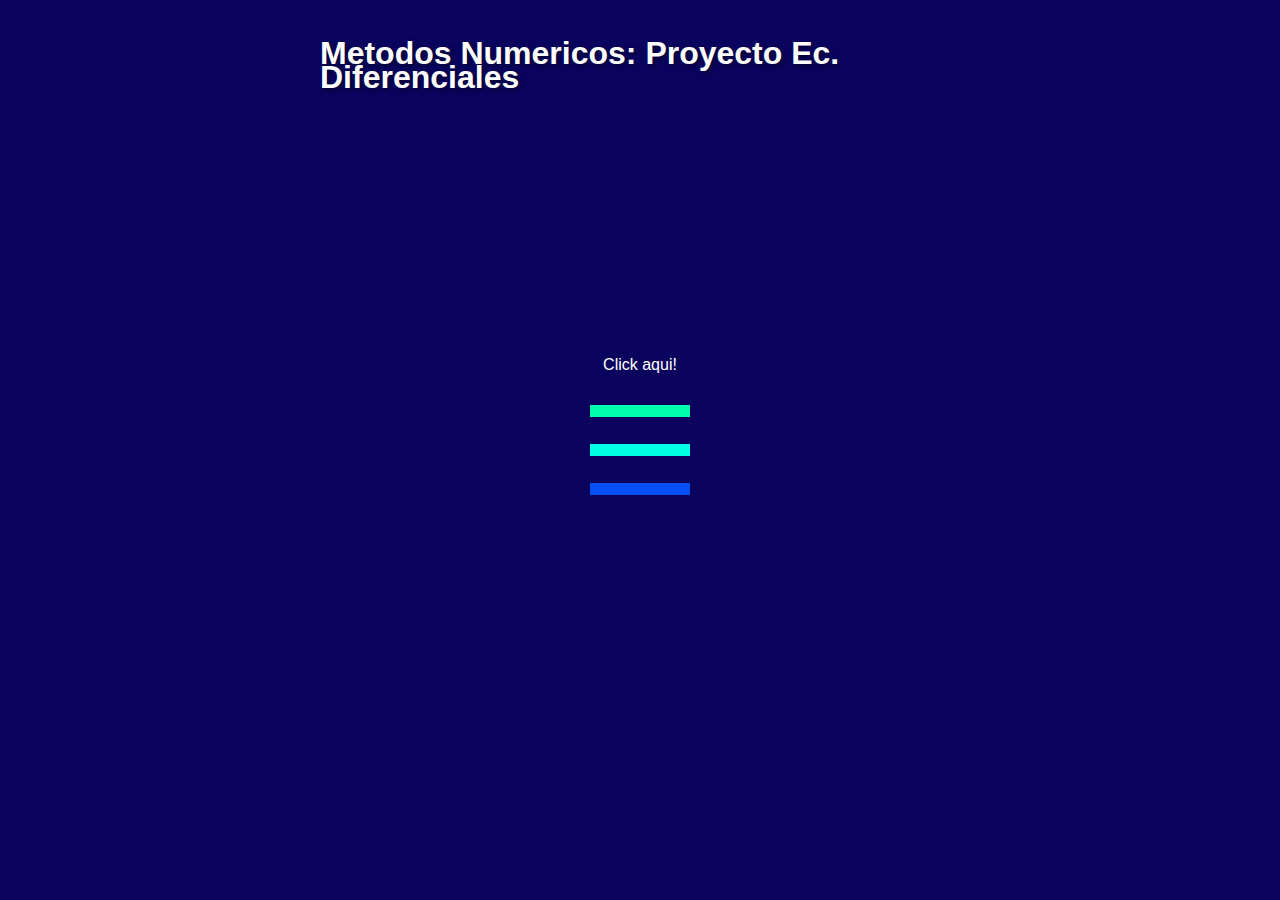
<file: index.html>
<!DOCTYPE html>
<html lang="en">
<head>
    <meta charset="UTF-8">
    <meta name="viewport" content="width=device-width, initial-scale=1.0">
    <link rel="stylesheet" href="style.css">
    <title>Metodos Numericos</title>
</head>
<body>

	<header>
		<h1 class="titulo-principal">Metodos Numericos: Proyecto Ec. Diferenciales</h1>
	</header>
    
    <!---- Hidden Open / Close Toggles ---->
<input type="radio" id="nav-close" name="nav-toggle" value="nav-close">
<input type="radio" id="nav-toggle" name="nav-toggle" value="nav-toggle">
<!---- END Hidden Toggles ---->

<!---- Visual Open Menu Toggle ---->
<a href="javascript:void(0);" class="nav-toggle">

	<label for="nav-toggle"></label>

	<figure></figure>
	<figure></figure>
	<figure></figure>

</a>
<!---- END Visual Open Menu Toggle ---->

<!---- Visual Close Menu Toggle ----->
<a href="javascript:void(0);" class="nav-close">

	<label for="nav-close"></label>

	<svg xmlns="http://www.w3.org/2000/svg" viewBox="0 0 16 16">
		<path fill-rule="evenodd" d="M13.854 2.146a.5.5 0 0 1 0 .708l-11 11a.5.5 0 0 1-.708-.708l11-11a.5.5 0 0 1 .708 0Z" />
		<path fill-rule="evenodd" d="M2.146 2.146a.5.5 0 0 0 0 .708l11 11a.5.5 0 0 0 .708-.708l-11-11a.5.5 0 0 0-.708 0Z" />
	</svg>

</a>
<!---- END Visual Close Menu Toggle ---->

<!---- Logo Draw Animation, during transition ---->
<div class="logo-draw">

	<!--- SVG Stroke / Outline Logo ---->
	
    <svg version="1.1" id="Layer_1" xmlns="http://www.w3.org/2000/svg" xmlns:xlink="http://www.w3.org/1999/xlink" x="0px" y="0px" viewBox="0 0 1160 400" style="enable-background:new 0 0 1160 400;" xml:space="preserve">
    <g>
    <path pathlength="1" class="cls-1"d="M33.2207 6.7C30.2874 10.6333 27.6207 14.9667 25.2207 19.7C22.8207 24.4333 20.754 29.3 19.0207 34.3C17.354 39.2333 16.054 44.1333 15.1207 49C14.254 53.8 13.8207 58.3 13.8207 62.5C13.8207 67.7 14.5874 71.4667 16.1207 73.8C17.654 76.1333 20.2874 77.3 24.0207 77.3C28.354 77.3 32.154 75.8 35.4207 72.8C38.6874 69.7333 41.754 65.5333 44.6207 60.2C46.4874 56.7333 48.0874 52.9333 49.4207 48.8C50.754 44.6667 51.8207 40.4333 52.6207 36.1C53.4874 31.7 54.1207 27.3 54.5207 22.9C54.9207 18.4333 55.1207 14.1667 55.1207 10.1C55.1207 7.5 55.0874 5.6 55.0207 4.4C54.954 3.2 54.854 2.23333 54.7207 1.5C54.9207 1.5 55.4207 1.56666 56.2207 1.7C57.0207 1.83333 57.9207 2 58.9207 2.19999C59.9874 2.4 61.0207 2.66666 62.0207 3C63.0874 3.33333 63.9874 3.7 64.7207 4.09999C64.3874 9.16666 63.754 14.4 62.8207 19.8C61.954 25.2 60.7874 30.5333 59.3207 35.8C57.854 41.0667 56.154 46.1333 54.2207 51C52.2874 55.8667 50.1207 60.2333 47.7207 64.1C44.1874 69.8333 40.2207 74.3 35.8207 77.5C31.4207 80.7667 26.2207 82.4 20.2207 82.4C14.0874 82.4 9.3207 80.6 5.9207 77C2.5207 73.4667 0.820704 68.0667 0.820704 60.8C0.820704 56.6 1.28737 51.8667 2.2207 46.6C3.15404 41.2667 4.38737 35.8667 5.9207 30.4C7.5207 24.8667 9.35404 19.5 11.4207 14.3C13.4874 9.03333 15.654 4.33333 17.9207 0.199996C19.054 0.266662 20.3874 0.499997 21.9207 0.899999C23.454 1.3 24.954 1.83333 26.4207 2.5C27.8874 3.1 29.2207 3.8 30.4207 4.6C31.6874 5.33333 32.6207 6.03333 33.2207 6.7ZM105.847 81.4C105.714 81.4667 105.581 81.5 105.447 81.5C105.314 81.5 105.047 81.5 104.647 81.5C103.714 81.5 102.614 81.3333 101.347 81C100.147 80.7333 98.9473 80.3667 97.7473 79.9C96.6139 79.5 95.6139 79.0333 94.7473 78.5C93.9473 77.9667 93.4473 77.5 93.2473 77.1C93.1806 76.1667 93.1473 75.2 93.1473 74.2C93.1473 73.2 93.1473 72.2333 93.1473 71.3C93.1473 63.8333 93.6806 56.0333 94.7473 47.9C95.8806 39.7667 97.7139 30.9667 100.247 21.5C100.514 20.5667 100.781 19.4 101.047 18C101.381 16.5333 101.714 14.9667 102.047 13.3C100.447 14.5667 98.5473 16.6 96.3473 19.4C94.1473 22.1333 91.8139 25.4 89.3473 29.2C86.9473 32.9333 84.5139 37.0667 82.0473 41.6C79.6473 46.0667 77.4473 50.6333 75.4473 55.3C73.4473 59.9 71.7139 64.4667 70.2473 69C68.8473 73.5333 67.9806 77.7333 67.6473 81.6C64.4473 80.6667 62.2139 79.7333 60.9473 78.8C59.7473 77.8667 59.1473 76.7333 59.1473 75.4C59.1473 74.2 59.5139 72.5 60.2473 70.3C60.9806 68.1 62.0139 65.5 63.3473 62.5C64.6806 59.5 66.3139 56.1667 68.2473 52.5C70.1806 48.7667 72.3139 44.7667 74.6473 40.5C77.3139 35.6333 79.9139 31.0667 82.4473 26.8C85.0473 22.5333 87.5806 18.6667 90.0473 15.2C92.5139 11.7333 94.9139 8.73333 97.2473 6.2C99.6473 3.66666 102.014 1.73333 104.347 0.399994C105.281 0.399994 106.514 0.633328 108.047 1.1C109.647 1.56666 111.181 2.13333 112.647 2.8C114.181 3.46666 115.514 4.16666 116.647 4.9C117.847 5.56666 118.514 6.13333 118.647 6.6C117.714 8.46666 116.614 11.2667 115.347 15C114.081 18.7333 112.781 22.9667 111.447 27.7C110.181 32.4333 108.947 37.4667 107.747 42.8C106.614 48.0667 105.714 53.1333 105.047 58C106.581 54.3333 108.347 50.5333 110.347 46.6C112.414 42.6 114.581 38.6667 116.847 34.8C119.114 30.8667 121.414 27.0667 123.747 23.4C126.147 19.7333 128.481 16.4 130.747 13.4C133.014 10.3333 135.114 7.66666 137.047 5.4C139.047 3.13333 140.814 1.46666 142.347 0.399994C143.281 0.399994 144.514 0.633328 146.047 1.1C147.647 1.56666 149.181 2.13333 150.647 2.8C152.181 3.46666 153.514 4.16666 154.647 4.9C155.847 5.56666 156.514 6.13333 156.647 6.6C154.514 10.4 152.647 15.0333 151.047 20.5C149.447 25.9667 148.081 31.7 146.947 37.7C145.881 43.7 145.047 49.6667 144.447 55.6C143.914 61.4667 143.647 66.7333 143.647 71.4C143.647 72.9333 143.647 74.5333 143.647 76.2C143.647 77.8667 143.714 79.6 143.847 81.4C142.914 81.4 141.781 81.2667 140.447 81C139.181 80.8 137.914 80.5 136.647 80.1C135.447 79.7 134.347 79.2333 133.347 78.7C132.347 78.2333 131.647 77.7 131.247 77.1C131.181 76.1667 131.147 75.2 131.147 74.2C131.147 73.2 131.147 72.2333 131.147 71.3C131.147 63.8333 131.681 56.0333 132.747 47.9C133.881 39.7667 135.714 30.9667 138.247 21.5C138.514 20.5667 138.814 19.3 139.147 17.7C139.481 16.1 139.814 14.4333 140.147 12.7C138.281 13.6333 136.147 15.4333 133.747 18.1C131.414 20.7 129.014 23.9 126.547 27.7C124.147 31.4333 121.747 35.6 119.347 40.2C117.014 44.8 114.881 49.5 112.947 54.3C111.081 59.0333 109.481 63.7667 108.147 68.5C106.881 73.1667 106.114 77.4667 105.847 81.4ZM223.204 6.6C223.404 7.73333 223.538 8.53333 223.604 9C223.738 9.4 223.804 9.96666 223.804 10.7C223.804 12.9 223.304 14.9667 222.304 16.9C221.371 18.7667 220.071 20.1 218.404 20.9C217.071 19.1 215.438 17.5667 213.504 16.3C211.571 14.9667 209.438 13.9 207.104 13.1C204.838 12.2333 202.471 11.6 200.004 11.2C197.538 10.8 195.138 10.6 192.804 10.6C190.471 10.6 188.271 10.8 186.204 11.2C184.204 11.5333 182.404 12.0333 180.804 12.7C179.271 13.3 178.038 14.0667 177.104 15C176.238 15.9333 175.804 17 175.804 18.2C176.004 19.6667 176.904 21.1667 178.504 22.7C180.104 24.1667 182.071 25.6333 184.404 27.1C186.738 28.5 189.304 29.9 192.104 31.3C194.971 32.7 197.771 34.0333 200.504 35.3C203.904 36.9 206.838 38.4 209.304 39.8C211.771 41.1333 213.804 42.6333 215.404 44.3C217.004 45.9 218.204 47.7333 219.004 49.8C219.804 51.8667 220.204 54.3667 220.204 57.3C220.204 60.7 219.638 63.9 218.504 66.9C217.371 69.8333 215.704 72.4 213.504 74.6C211.371 76.8 208.771 78.5 205.704 79.7C202.638 80.9667 199.204 81.6 195.404 81.6C191.671 81.6 187.638 81.0333 183.304 79.9C178.971 78.7667 174.904 77.2 171.104 75.2C167.371 73.2667 164.238 71.0333 161.704 68.5C159.238 65.9 158.004 63.1667 158.004 60.3C158.004 58.9667 158.371 57.2667 159.104 55.2C159.904 53.1333 161.304 50.9667 163.304 48.7C163.504 50.7 164.571 53.0667 166.504 55.8C168.504 58.5333 171.471 61.0667 175.404 63.4C179.071 65.5333 182.838 67.1 186.704 68.1C190.638 69.0333 194.304 69.5 197.704 69.5C201.438 69.5 204.471 69.0333 206.804 68.1C209.138 67.1667 210.971 66.0667 212.304 64.8C213.638 63.4667 214.571 62.1333 215.104 60.8C215.638 59.4667 215.938 58.4 216.004 57.6C215.938 56.2667 215.304 55 214.104 53.8C212.971 52.5333 211.404 51.3333 209.404 50.2C207.471 49 205.204 47.8 202.604 46.6C200.004 45.4 197.304 44.2 194.504 43C190.304 41.1333 186.671 39.4 183.604 37.8C180.604 36.1333 178.104 34.4667 176.104 32.8C174.171 31.0667 172.738 29.2667 171.804 27.4C170.938 25.5333 170.504 23.4 170.504 21C170.504 17.2667 171.638 13.7333 173.904 10.4C176.171 7.06666 179.438 4.53333 183.704 2.8C185.838 1.86667 188.104 1.2 190.504 0.799995C192.971 0.399996 195.371 0.199996 197.704 0.199996C202.104 0.199996 206.404 0.799997 210.604 2C214.804 3.2 219.004 4.73333 223.204 6.6ZM232.719 81.6C229.519 80.6667 227.286 79.7333 226.019 78.8C224.819 77.8667 224.219 76.7 224.219 75.3C224.219 74.2333 224.519 72.7333 225.119 70.8C225.719 68.8667 226.586 66.6 227.719 64C228.919 61.3333 230.319 58.4 231.919 55.2C233.586 52 235.452 48.5667 237.519 44.9C235.786 44.8333 234.219 44.8 232.819 44.8C231.486 44.7333 230.386 44.7 229.519 44.7C229.919 43.7 231.052 42.8333 232.919 42.1C234.786 41.3667 237.252 40.7333 240.319 40.2C242.919 35.8667 245.686 31.7333 248.619 27.8C251.619 23.8667 254.619 20.2667 257.619 17C260.619 13.6667 263.619 10.7667 266.619 8.3C269.619 5.76666 272.486 3.76666 275.219 2.3C275.286 1.83333 275.319 1.43333 275.319 1.1C275.386 0.766664 275.419 0.533329 275.419 0.399994C276.352 0.399994 277.586 0.633328 279.119 1.1C280.719 1.56666 282.252 2.13333 283.719 2.8C285.252 3.46666 286.586 4.16666 287.719 4.9C288.919 5.56666 289.586 6.13333 289.719 6.6C287.519 10.4667 285.352 16.2667 283.219 24C281.086 31.6667 279.319 40.8667 277.919 51.6C277.586 54.2667 277.286 57.3 277.019 60.7C276.819 64.1 276.719 67.9 276.719 72.1C276.719 73.5667 276.719 75.0667 276.719 76.6C276.719 78.1333 276.786 79.7333 276.919 81.4C276.786 81.4667 276.652 81.5 276.519 81.5C276.386 81.5 276.119 81.5 275.719 81.5C274.786 81.5 273.686 81.3333 272.419 81C271.219 80.7333 270.019 80.3667 268.819 79.9C267.686 79.5 266.686 79.0333 265.819 78.5C265.019 77.9667 264.519 77.5 264.319 77.1C264.252 76.2333 264.219 75.3667 264.219 74.5C264.219 73.7 264.219 72.8333 264.219 71.9C264.219 67.7667 264.352 63.5667 264.619 59.3C264.952 55.0333 265.486 50.6333 266.219 46.1C265.286 46.0333 264.052 45.9667 262.519 45.9C260.986 45.7667 259.252 45.6667 257.319 45.6C255.452 45.5333 253.419 45.4667 251.219 45.4C249.086 45.2667 246.986 45.1667 244.919 45.1C243.319 48.1 241.819 51.1 240.419 54.1C239.019 57.0333 237.819 60 236.819 63C235.686 66.2 234.752 69.4 234.019 72.6C233.352 75.8 232.919 78.8 232.719 81.6ZM271.319 21.5C271.586 20.5667 271.886 19.3 272.219 17.7C272.619 16.0333 272.986 14.3 273.319 12.5C271.652 13.1 269.786 14.2 267.719 15.8C265.719 17.4 263.619 19.4 261.419 21.8C259.286 24.1333 257.086 26.8 254.819 29.8C252.619 32.7333 250.486 35.8667 248.419 39.2C254.019 38.7333 260.386 38.4333 267.519 38.3C268.052 35.5 268.619 32.7333 269.219 30C269.886 27.2 270.586 24.3667 271.319 21.5Z" fill="black"></path>
    </g>
    </svg>

    

	<!--- SVG Solid / Filled Logo ---->
	



    <svg version="1.1" id="Layer_2" xmlns="http://www.w3.org/2000/svg" xmlns:xlink="http://www.w3.org/1999/xlink" x="0px" y="0px" viewBox="0 0 1160 400" style="enable-background:new 0 0 1160 400;" xml:space="preserve">
    <g>
    <path class="cls-2" class="cls-1"d="M33.2207 6.7C30.2874 10.6333 27.6207 14.9667 25.2207 19.7C22.8207 24.4333 20.754 29.3 19.0207 34.3C17.354 39.2333 16.054 44.1333 15.1207 49C14.254 53.8 13.8207 58.3 13.8207 62.5C13.8207 67.7 14.5874 71.4667 16.1207 73.8C17.654 76.1333 20.2874 77.3 24.0207 77.3C28.354 77.3 32.154 75.8 35.4207 72.8C38.6874 69.7333 41.754 65.5333 44.6207 60.2C46.4874 56.7333 48.0874 52.9333 49.4207 48.8C50.754 44.6667 51.8207 40.4333 52.6207 36.1C53.4874 31.7 54.1207 27.3 54.5207 22.9C54.9207 18.4333 55.1207 14.1667 55.1207 10.1C55.1207 7.5 55.0874 5.6 55.0207 4.4C54.954 3.2 54.854 2.23333 54.7207 1.5C54.9207 1.5 55.4207 1.56666 56.2207 1.7C57.0207 1.83333 57.9207 2 58.9207 2.19999C59.9874 2.4 61.0207 2.66666 62.0207 3C63.0874 3.33333 63.9874 3.7 64.7207 4.09999C64.3874 9.16666 63.754 14.4 62.8207 19.8C61.954 25.2 60.7874 30.5333 59.3207 35.8C57.854 41.0667 56.154 46.1333 54.2207 51C52.2874 55.8667 50.1207 60.2333 47.7207 64.1C44.1874 69.8333 40.2207 74.3 35.8207 77.5C31.4207 80.7667 26.2207 82.4 20.2207 82.4C14.0874 82.4 9.3207 80.6 5.9207 77C2.5207 73.4667 0.820704 68.0667 0.820704 60.8C0.820704 56.6 1.28737 51.8667 2.2207 46.6C3.15404 41.2667 4.38737 35.8667 5.9207 30.4C7.5207 24.8667 9.35404 19.5 11.4207 14.3C13.4874 9.03333 15.654 4.33333 17.9207 0.199996C19.054 0.266662 20.3874 0.499997 21.9207 0.899999C23.454 1.3 24.954 1.83333 26.4207 2.5C27.8874 3.1 29.2207 3.8 30.4207 4.6C31.6874 5.33333 32.6207 6.03333 33.2207 6.7ZM105.847 81.4C105.714 81.4667 105.581 81.5 105.447 81.5C105.314 81.5 105.047 81.5 104.647 81.5C103.714 81.5 102.614 81.3333 101.347 81C100.147 80.7333 98.9473 80.3667 97.7473 79.9C96.6139 79.5 95.6139 79.0333 94.7473 78.5C93.9473 77.9667 93.4473 77.5 93.2473 77.1C93.1806 76.1667 93.1473 75.2 93.1473 74.2C93.1473 73.2 93.1473 72.2333 93.1473 71.3C93.1473 63.8333 93.6806 56.0333 94.7473 47.9C95.8806 39.7667 97.7139 30.9667 100.247 21.5C100.514 20.5667 100.781 19.4 101.047 18C101.381 16.5333 101.714 14.9667 102.047 13.3C100.447 14.5667 98.5473 16.6 96.3473 19.4C94.1473 22.1333 91.8139 25.4 89.3473 29.2C86.9473 32.9333 84.5139 37.0667 82.0473 41.6C79.6473 46.0667 77.4473 50.6333 75.4473 55.3C73.4473 59.9 71.7139 64.4667 70.2473 69C68.8473 73.5333 67.9806 77.7333 67.6473 81.6C64.4473 80.6667 62.2139 79.7333 60.9473 78.8C59.7473 77.8667 59.1473 76.7333 59.1473 75.4C59.1473 74.2 59.5139 72.5 60.2473 70.3C60.9806 68.1 62.0139 65.5 63.3473 62.5C64.6806 59.5 66.3139 56.1667 68.2473 52.5C70.1806 48.7667 72.3139 44.7667 74.6473 40.5C77.3139 35.6333 79.9139 31.0667 82.4473 26.8C85.0473 22.5333 87.5806 18.6667 90.0473 15.2C92.5139 11.7333 94.9139 8.73333 97.2473 6.2C99.6473 3.66666 102.014 1.73333 104.347 0.399994C105.281 0.399994 106.514 0.633328 108.047 1.1C109.647 1.56666 111.181 2.13333 112.647 2.8C114.181 3.46666 115.514 4.16666 116.647 4.9C117.847 5.56666 118.514 6.13333 118.647 6.6C117.714 8.46666 116.614 11.2667 115.347 15C114.081 18.7333 112.781 22.9667 111.447 27.7C110.181 32.4333 108.947 37.4667 107.747 42.8C106.614 48.0667 105.714 53.1333 105.047 58C106.581 54.3333 108.347 50.5333 110.347 46.6C112.414 42.6 114.581 38.6667 116.847 34.8C119.114 30.8667 121.414 27.0667 123.747 23.4C126.147 19.7333 128.481 16.4 130.747 13.4C133.014 10.3333 135.114 7.66666 137.047 5.4C139.047 3.13333 140.814 1.46666 142.347 0.399994C143.281 0.399994 144.514 0.633328 146.047 1.1C147.647 1.56666 149.181 2.13333 150.647 2.8C152.181 3.46666 153.514 4.16666 154.647 4.9C155.847 5.56666 156.514 6.13333 156.647 6.6C154.514 10.4 152.647 15.0333 151.047 20.5C149.447 25.9667 148.081 31.7 146.947 37.7C145.881 43.7 145.047 49.6667 144.447 55.6C143.914 61.4667 143.647 66.7333 143.647 71.4C143.647 72.9333 143.647 74.5333 143.647 76.2C143.647 77.8667 143.714 79.6 143.847 81.4C142.914 81.4 141.781 81.2667 140.447 81C139.181 80.8 137.914 80.5 136.647 80.1C135.447 79.7 134.347 79.2333 133.347 78.7C132.347 78.2333 131.647 77.7 131.247 77.1C131.181 76.1667 131.147 75.2 131.147 74.2C131.147 73.2 131.147 72.2333 131.147 71.3C131.147 63.8333 131.681 56.0333 132.747 47.9C133.881 39.7667 135.714 30.9667 138.247 21.5C138.514 20.5667 138.814 19.3 139.147 17.7C139.481 16.1 139.814 14.4333 140.147 12.7C138.281 13.6333 136.147 15.4333 133.747 18.1C131.414 20.7 129.014 23.9 126.547 27.7C124.147 31.4333 121.747 35.6 119.347 40.2C117.014 44.8 114.881 49.5 112.947 54.3C111.081 59.0333 109.481 63.7667 108.147 68.5C106.881 73.1667 106.114 77.4667 105.847 81.4ZM223.204 6.6C223.404 7.73333 223.538 8.53333 223.604 9C223.738 9.4 223.804 9.96666 223.804 10.7C223.804 12.9 223.304 14.9667 222.304 16.9C221.371 18.7667 220.071 20.1 218.404 20.9C217.071 19.1 215.438 17.5667 213.504 16.3C211.571 14.9667 209.438 13.9 207.104 13.1C204.838 12.2333 202.471 11.6 200.004 11.2C197.538 10.8 195.138 10.6 192.804 10.6C190.471 10.6 188.271 10.8 186.204 11.2C184.204 11.5333 182.404 12.0333 180.804 12.7C179.271 13.3 178.038 14.0667 177.104 15C176.238 15.9333 175.804 17 175.804 18.2C176.004 19.6667 176.904 21.1667 178.504 22.7C180.104 24.1667 182.071 25.6333 184.404 27.1C186.738 28.5 189.304 29.9 192.104 31.3C194.971 32.7 197.771 34.0333 200.504 35.3C203.904 36.9 206.838 38.4 209.304 39.8C211.771 41.1333 213.804 42.6333 215.404 44.3C217.004 45.9 218.204 47.7333 219.004 49.8C219.804 51.8667 220.204 54.3667 220.204 57.3C220.204 60.7 219.638 63.9 218.504 66.9C217.371 69.8333 215.704 72.4 213.504 74.6C211.371 76.8 208.771 78.5 205.704 79.7C202.638 80.9667 199.204 81.6 195.404 81.6C191.671 81.6 187.638 81.0333 183.304 79.9C178.971 78.7667 174.904 77.2 171.104 75.2C167.371 73.2667 164.238 71.0333 161.704 68.5C159.238 65.9 158.004 63.1667 158.004 60.3C158.004 58.9667 158.371 57.2667 159.104 55.2C159.904 53.1333 161.304 50.9667 163.304 48.7C163.504 50.7 164.571 53.0667 166.504 55.8C168.504 58.5333 171.471 61.0667 175.404 63.4C179.071 65.5333 182.838 67.1 186.704 68.1C190.638 69.0333 194.304 69.5 197.704 69.5C201.438 69.5 204.471 69.0333 206.804 68.1C209.138 67.1667 210.971 66.0667 212.304 64.8C213.638 63.4667 214.571 62.1333 215.104 60.8C215.638 59.4667 215.938 58.4 216.004 57.6C215.938 56.2667 215.304 55 214.104 53.8C212.971 52.5333 211.404 51.3333 209.404 50.2C207.471 49 205.204 47.8 202.604 46.6C200.004 45.4 197.304 44.2 194.504 43C190.304 41.1333 186.671 39.4 183.604 37.8C180.604 36.1333 178.104 34.4667 176.104 32.8C174.171 31.0667 172.738 29.2667 171.804 27.4C170.938 25.5333 170.504 23.4 170.504 21C170.504 17.2667 171.638 13.7333 173.904 10.4C176.171 7.06666 179.438 4.53333 183.704 2.8C185.838 1.86667 188.104 1.2 190.504 0.799995C192.971 0.399996 195.371 0.199996 197.704 0.199996C202.104 0.199996 206.404 0.799997 210.604 2C214.804 3.2 219.004 4.73333 223.204 6.6ZM232.719 81.6C229.519 80.6667 227.286 79.7333 226.019 78.8C224.819 77.8667 224.219 76.7 224.219 75.3C224.219 74.2333 224.519 72.7333 225.119 70.8C225.719 68.8667 226.586 66.6 227.719 64C228.919 61.3333 230.319 58.4 231.919 55.2C233.586 52 235.452 48.5667 237.519 44.9C235.786 44.8333 234.219 44.8 232.819 44.8C231.486 44.7333 230.386 44.7 229.519 44.7C229.919 43.7 231.052 42.8333 232.919 42.1C234.786 41.3667 237.252 40.7333 240.319 40.2C242.919 35.8667 245.686 31.7333 248.619 27.8C251.619 23.8667 254.619 20.2667 257.619 17C260.619 13.6667 263.619 10.7667 266.619 8.3C269.619 5.76666 272.486 3.76666 275.219 2.3C275.286 1.83333 275.319 1.43333 275.319 1.1C275.386 0.766664 275.419 0.533329 275.419 0.399994C276.352 0.399994 277.586 0.633328 279.119 1.1C280.719 1.56666 282.252 2.13333 283.719 2.8C285.252 3.46666 286.586 4.16666 287.719 4.9C288.919 5.56666 289.586 6.13333 289.719 6.6C287.519 10.4667 285.352 16.2667 283.219 24C281.086 31.6667 279.319 40.8667 277.919 51.6C277.586 54.2667 277.286 57.3 277.019 60.7C276.819 64.1 276.719 67.9 276.719 72.1C276.719 73.5667 276.719 75.0667 276.719 76.6C276.719 78.1333 276.786 79.7333 276.919 81.4C276.786 81.4667 276.652 81.5 276.519 81.5C276.386 81.5 276.119 81.5 275.719 81.5C274.786 81.5 273.686 81.3333 272.419 81C271.219 80.7333 270.019 80.3667 268.819 79.9C267.686 79.5 266.686 79.0333 265.819 78.5C265.019 77.9667 264.519 77.5 264.319 77.1C264.252 76.2333 264.219 75.3667 264.219 74.5C264.219 73.7 264.219 72.8333 264.219 71.9C264.219 67.7667 264.352 63.5667 264.619 59.3C264.952 55.0333 265.486 50.6333 266.219 46.1C265.286 46.0333 264.052 45.9667 262.519 45.9C260.986 45.7667 259.252 45.6667 257.319 45.6C255.452 45.5333 253.419 45.4667 251.219 45.4C249.086 45.2667 246.986 45.1667 244.919 45.1C243.319 48.1 241.819 51.1 240.419 54.1C239.019 57.0333 237.819 60 236.819 63C235.686 66.2 234.752 69.4 234.019 72.6C233.352 75.8 232.919 78.8 232.719 81.6ZM271.319 21.5C271.586 20.5667 271.886 19.3 272.219 17.7C272.619 16.0333 272.986 14.3 273.319 12.5C271.652 13.1 269.786 14.2 267.719 15.8C265.719 17.4 263.619 19.4 261.419 21.8C259.286 24.1333 257.086 26.8 254.819 29.8C252.619 32.7333 250.486 35.8667 248.419 39.2C254.019 38.7333 260.386 38.4333 267.519 38.3C268.052 35.5 268.619 32.7333 269.219 30C269.886 27.2 270.586 24.3667 271.319 21.5Z" fill="black"></path>
    </g>
    </svg>

</div>
<!----- END End Logo Draw Animation ---->

<!----- Main Navigation ---->
<nav>

	<ul>

		<li><a href="introduccion.html" title="Home" rel="noopener">Introduccion Ec. Diferenciales</a></li>

		<li><a href="Euler/euler.html" title="About" rel="noopener">M. de EULER</a></li>

		<li><a href="Heun/heun.html" title="Services" rel="noopener">M. de HEUN</a></li>

		<li><a href="RugenKutta/rugen.html" title="Portfolio" rel="noopener">M. de Runge kutta 4TO.ORDEN</a></li>

		<li><a href="Comparaciones/comparaciones.html" title="Contact" rel="noopener">Comparaciones y conclusiones</a></li>

	</ul>

</nav>
<!---- END Main Navigation ---->

</body>
</html>
</file>
<file: style.css>
/* Color scheme inspired by the national flag of The Republic of the Congo. */

*,
*::before,
*::after {
	box-sizing: border-box;
	font-family: "Poppins", sans-serif;
}

body,
html {
	-webkit-text-size-adjust: 100%;
	-webkit-tap-highlight-color: transparent;
	-webkit-font-smoothing: antialiased;
	text-rendering: optimizeLegibility;
	font-size: 12pt;
	line-height: 18pt;
	font-weight: 400;
	color: white;
}

body {
	display: flex;
	flex-direction: column;
	align-items: center;
	justify-content: center;
	width: 100vw;
	height: 100vh;
	overflow: hidden;
	background: rgb(10, 3, 94);
	margin: 0;
}


.titulo-principal{
	position: absolute;
	top: 20px;
	left: 50%;
	transform: translateX(-50%);
	font-size: 24pt;
	font-weight: 600;
	color: white;
	text-shadow: 2px 2px 4px rgba(0, 0, 0, 0.5);
	z-index: 10;
}

#nav-toggle,
#nav-close {
	display: none;
}

.nav-toggle,
.nav-close {
	position: absolute;
	display: flex;
	width: 100px;
	height: 90px;
	flex-direction: column;
	align-items: center;
	justify-content: space-between;
	z-index: 1;
	transition: all 0.2s ease-in-out;
}

.nav-toggle::after {
	position: absolute;
	top: -40px;
	content: "Click aqui!";
	color: white;
	line-height: 0;
	margin: 0;
	font-size: 12pt;
	pointer-events: none !important;
}

.nav-toggle:active {
	width: 85px;
	height: 77px;
	transition: all 0.2s ease-in-out;
}

.nav-close {
	z-index: 6;
	width: 50px;
	height: 40px;
	top: 20px;
	left: 20px;
	opacity: 0;
}

#nav-toggle:checked ~ .nav-close {
	opacity: 1;
	transition: all 0.3s ease-in-out;
	transition-delay: 5.5s;
}

.nav-toggle:hover {
	transform: scale(1.1);
	transition: all 0.2s ease-in-out;
}

#nav-toggle:checked + .nav-toggle {
	transform: rotateZ(90deg);
	transition: all 0.5s ease-in-out;
	animation: nav-open 1s ease-in-out 1;
	animation-delay: 0.5s;
	animation-fill-mode: forwards;
}

#nav-toggle:checked + .nav-toggle::after {
	opacity: 0;
	transition: all 0.2s ease-in-out;
}

@keyframes nav-open {
	0% {
		width: 100px;
		height: 90px;
	}
	100% {
		width: 100%;
		height: 4000px;
	}
}

.nav-toggle > figure {
	width: 100%;
	height: 13%;
	margin: 0;
	transition: all 0.3s ease-in-out;
}

.nav-close > svg {
	fill: white;
	width: 100%;
	height: auto;
}

.nav-close > figure:nth-child(2) {
	position: relative;
	top: 20px;
}

.nav-close > figure:nth-child(3) {
	transform: rotateZ(-45deg);
}

.nav-toggle:hover > figure {
	height: 33%;
	transition: all 0.3s ease-in-out;
}

#nav-toggle:checked + .nav-toggle > figure {
	height: 33.3%;
	transition: all 1s ease-in-out;
	transition-delay: 0.5s;
	animation-delay: 1s;
	animation-fill-mode: forwards;
}

.nav-toggle > figure:nth-child(2) {
	background: rgb(0, 255, 170);
}

.nav-toggle > figure:nth-child(3) {
	background: rgb(0, 255, 229);
}

.nav-toggle > figure:nth-child(4) {
	background: rgb(0, 79, 250);
}

.nav-toggle > label,
.nav-close > label {
	position: absolute;
	top: 0;
	left: 0;
	width: 100%;
	height: 100%;
}

.nav-toggle > label:hover,
#nav-toggle:checked ~ .nav-close > label:hover {
	cursor: pointer;
}

.logo-draw {
	position: absolute;
	display: none;
	flex-direction: column;
	align-items: center;
	justify-content: center;
	width: 60%;
	height: auto;
	z-index: 2;
}

.logo-draw > svg {
	width: 100%;
	height: auto;
}

.logo-draw > svg:nth-child(2) {
	position: absolute;
}

.logo-draw > svg:nth-child(2) > * {
	opacity: 0;
	animation: fade-in 2.5s ease-in-out 1;
	animation-fill-mode: forwards;
}

.cls-1 {
	fill: none;
	stroke: black;
	stroke-width: 1px;
	stroke-dasharray: 1;
	stroke-dashoffset: 1;
}

#nav-toggle:checked ~ .logo-draw {
	display: flex;
}

#nav-toggle:checked ~ .logo-draw .cls-1 {
	animation: dash 4s ease-in-out 1;
	animation-delay: 1.3s;
	animation-fill-mode: forwards;
}

#nav-toggle:checked ~ .logo-draw > svg:nth-child(2) > * {
	animation: fade-in 2.5s ease-in-out 1;
	animation-delay: 1.3s;
	animation-fill-mode: forwards;
}

.cls-2 {
	fill: black;
}

@keyframes dash {
	0% {
		stroke-dashoffset: 1;
	}
	100% {
		stroke-dashoffset: 0;
	}
}

@keyframes fade-in {
	0% {
		opacity: 0;
	}
	70% {
		opacity: 0;
	}
	100% {
		opacity: 1;
	}
}

nav {
	position: absolute;
	bottom: 100%;
	width: 100%;
	height: 100%;
	background: linear-gradient(
		120deg,
		#ff0000,
		#f84600,
		#ee6600,
		#e27f00,
		#d49400,
		#c4a700,
		#b3b700,
		#a0c700,
		#8bd528,
		#72e251,
		#51ef76,
		#00fa9a
	);
	z-index: 3;
}

#nav-toggle:checked ~ nav {
	bottom: 0;
	transition: all 1s ease-in-out;
	transition-delay: 3.5s;
	animation: mask 1s ease-in-out 1;
	animation-delay: 3.5s;
	animation-fill-mode: forwards;
}

@keyframes mask {
	0% {
		-webkit-clip-path: polygon(0% 100%, 35% 100%, 65% 100%, 100% 100%);
		clip-path: polygon(0% 100%, 35% 100%, 65% 100%, 100% 100%);
	}
	100% {
		-webkit-clip-path: polygon(0 0, 0 100%, 100% 100%, 100% 0);
		clip-path: polygon(0 0, 0 100%, 100% 100%, 100% 0);
	}
}

nav > ul {
	position: relative;
	display: flex;
	flex-direction: row;
	align-items: center;
	justify-content: space-between;
	width: 100%;
	height: 100%;
	list-style: none;
	margin: 0;
	padding: 0;
	z-index: 4;
}

nav > ul > li {
	position: absolute;
	display: flex;
	flex-direction: column;
	align-items: center;
	justify-content: center;
	width: 20%;
	height: 100%;
	bottom: 100%;
	overflow: hidden;
	z-index: 5;
	transition: none;
}

#nav-toggle:checked ~ nav > ul > li {
	bottom: 0;
	transition: all 0.5s ease-in-out;
}

nav > ul > li > a {
	position: relative;
	color: white;
	text-decoration: none;
	font-size: 20pt;
	font-weight: 600;
	background: rgba(0, 0, 0, 0.3);
	padding: 20px;
	z-index: 1;
	overflow: hidden;
	box-shadow: rgba(0, 0, 0, 0.4) 0px 2px 4px,
		rgba(0, 0, 0, 0.3) 0px 7px 13px -3px, rgba(0, 0, 0, 0.2) 0px -3px 0px inset;
	transition: all 0.4s cubic-bezier(0.215, 0.61, 0.355, 1) 0s;
}

nav > ul > li > a:active {
	transform: scale(0.92);
}

nav > ul > li > a::after,
nav > ul > li::after {
	display: block;
	position: absolute;
	left: 0px;
	bottom: 0px;
	height: 0px;
	width: 100%;
	z-index: -1;
	content: "";
	background: yellow;
	transition: all 0.4s cubic-bezier(0.215, 0.61, 0.355, 1) 0s;
}

nav > ul > li::after {
	background: black;
	transition: all 0.8s cubic-bezier(0.215, 0.61, 0.355, 1) 0s;
}

nav > ul > li > a:hover::after,
nav > ul > li:hover::after {
	top: 0%;
	bottom: auto;
	height: 100%;
	transition: all 0.4s cubic-bezier(0.215, 0.61, 0.355, 1) 0s;
}

nav > ul > li > a:hover {
	color: black;
	transition: all 0.3s ease-in-out;
}

nav > ul > li:nth-child(1) {
	transition: all 0.8s cubic-bezier(0.215, 0.61, 0.355, 1) 0s !important;
	transition-delay: 4s !important;
	left: 0;
	background: #F5EEDD;
}

nav > ul > li:nth-child(2) {
	transition: all 0.8s cubic-bezier(0.215, 0.61, 0.355, 1) 0s !important;
	transition-delay: 4.3s !important;
	left: 20%;
	background: #7AE2CF;
}

nav > ul > li:nth-child(3) {
	transition: all 0.8s cubic-bezier(0.215, 0.61, 0.355, 1) 0s !important;
	transition-delay: 4.6s !important;
	left: 40%;
	background: #077A7D;
}

nav > ul > li:nth-child(4) {
	transition: all 0.8s cubic-bezier(0.215, 0.61, 0.355, 1) 0s !important;
	transition-delay: 4.9s !important;
	left: 60%;
	background: #013e58;
}

nav > ul > li:nth-child(5) {
	transition: all 0.8s cubic-bezier(0.215, 0.61, 0.355, 1) 0s !important;
	transition-delay: 5.2s !important;
	left: 80%;
	background: #06202B;
}

/* --- Responsivity --- */

@media (max-width: 890px) {
	nav > ul > li > a {
		font-size: 14pt;
		padding: 10px;
	}
	.logo-draw {
		width: 90%;
	}
}

@media (max-width: 600px) {
	#nav-toggle:checked ~ nav > ul > li {
		width: 100%;
		height: 20%;
		left: 0 !important;
		transition-delay: 0s !important;
	}
	#nav-toggle:checked ~ nav > ul > li:nth-child(1) {
		bottom: 80% !important;
	}
	#nav-toggle:checked ~ nav > ul > li:nth-child(2) {
		bottom: 60% !important;
	}
	#nav-toggle:checked ~ nav > ul > li:nth-child(3) {
		bottom: 40% !important;
	}
	#nav-toggle:checked ~ nav > ul > li:nth-child(4) {
		bottom: 20% !important;
	}
	#nav-toggle:checked ~ nav > ul > li:nth-child(5) {
		bottom: 0% !important;
	}
}
</file>
